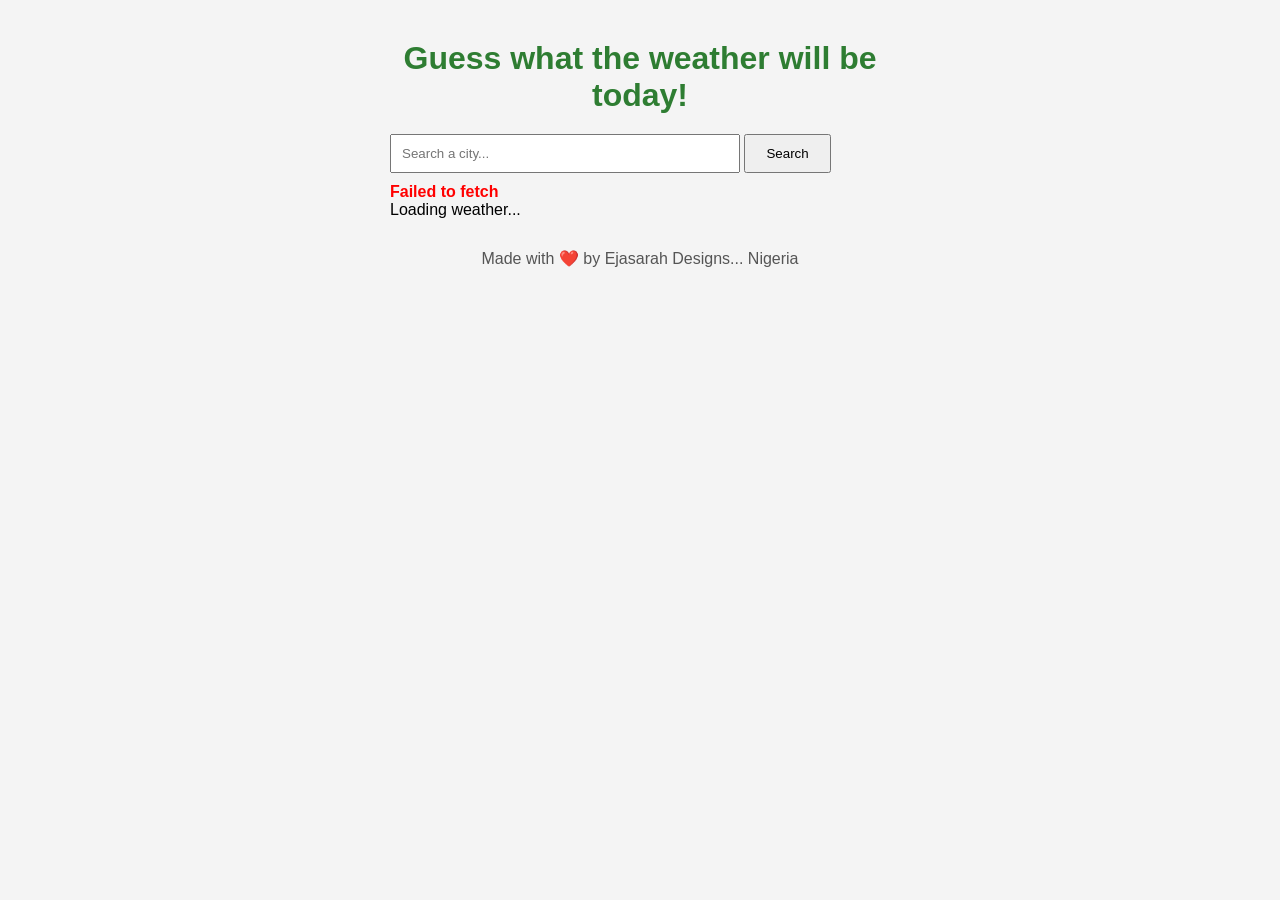
<file: frontend/index.html>
<!DOCTYPE html>
<html lang="en">
<head>
    <meta charset="UTF-8">
    <meta name="viewport" content="width=device-width, initial-scale=1.0">
    <link rel="stylesheet" href="style.css">
    <title>Weather App</title>

</head>
<body>

<div class="container">

    <header>
        Guess what the weather will be today!
    </header>

    <input
        type="text"
        id="searchInput"
        placeholder="Search a city..."
    >

    <button id="searchBtn">
        Search
    </button>

    <p id="errorP"></p>

    <main id="weatherContainer"></main>
    <section id="forecastContainer"></section>

    <footer>
        Made with ❤️ by Ejasarah Designs... Nigeria
    </footer>

</div>


<script src="script.js"></script>

</body>
</html>
</file>
<file: frontend/style.css>
*{
            margin:0;
            padding:0;
            box-sizing:border-box;
        }

        body{
            font-family:Arial, Helvetica, sans-serif;
            background:#f4f4f4;
            display:flex;
            justify-content:center;
            padding:40px;
        }

        .container{
            width:500px;
        }

        header{
            font-size:2rem;
            font-weight:bold;
            margin-bottom:20px;
            text-align:center;
            color:#2E7D32;
        }

        input{
            width:70%;
            padding:10px;
        }

        button{
            padding:10px 20px;
            cursor:pointer;
            transition: all .3s ease;
        }

        button:hover{
            transform: scale(1.05);;
        }

        button:active{
            transform: scale(.97);
        }

        #errorP{
            color:red;
            margin-top:10px;
            font-weight:bold;
        }

        .card{
            background-color: white;
            margin-top:25px;
            border-radius:20px;
            padding:30px;
            color:#222;
            box-shadow: 0 12px 30px rgba(0,0,0,.18);
            border: 1px solid rgba(255,255,255,.25);

            transition: background-color .6s ease,
            transform .4s ease,
            box-shadow .5s ease;
            backdrop-filter: blur(18px);
            animation:   fadeIn .5s ease;
        }


    @keyframes fadeIn{

0%{

opacity:0;

transform:

translateY(20px);

}

100%{

opacity:1;

transform:

translateY(0);

}

}

        .card:hover{
           transform:translateY(-5px);
           box-shadow: 0 20px 45px rgba(0,0,0,.2);;
        }

        .city{
            text-align:center;
            margin-bottom:10px;
            font-size: 2rem;
            font-weight: 700;
        }

        .temp{
            font-size: 3rem;
            font-weight: bold;
        }

        .conditiona{
            font-size: 1.2rem;
            opacity: .8;
        }
        .card p{
            margin:8px 0;
        }

    .weather-icon{
    width:120px;
    height:120px;
    display:block;
    margin:0 auto 15px;

}


.today-date {
    text-align: center;
    margin-bottom: 15px;
    font-weight: bold;
    opacity: .8;
}

#forecastContainer {
    margin-top: 25px;
}

#forecastContainer h2 {
    margin-bottom: 15px;
}

.forecast-grid {
    display: grid;
    grid-template-columns: repeat(5, 1fr);
    gap: 10px;
}

.forecast-card {
    background-color: white;
    border-radius: 15px;
    padding: 15px 10px;
    text-align: center;
    color: #222;
    box-shadow: 0 8px 20px rgba(0, 0, 0, .12);
    transition: transform .3s ease, box-shadow .3s ease;
    animation: fadeIn .5s ease;
}

.forecast-card:hover {
    transform: translateY(-5px);
    box-shadow: 0 15px 30px rgba(0, 0, 0, .16);
}

.forecast-card h3 {
    font-size: 1rem;
    margin-bottom: 10px;
}

.forecast-icon {
    width: 60px;
    height: 60px;
    display: block;
    margin: 0 auto 10px;
}

.forecast-card p {
    margin: 6px 0;
    font-size: .9rem;
}

        footer{
            margin-top:30px;
            text-align:center;
            color:#555;
        }

    
        @media (max-width: 600px) {
    body {
        padding: 20px;
    }

    .container {
        width: 100%;
    }

    header {
        font-size: 1.5rem;
    }

    input {
        width: 65%;
    }

    button {
        width: 30%;
        padding: 10px 5px;
    }

    .card {
        padding: 20px;
    }

    .temp {
        font-size: 2.5rem;
    }

    .forecast-grid {
        grid-template-columns: 1fr;
    }
}
</file>
